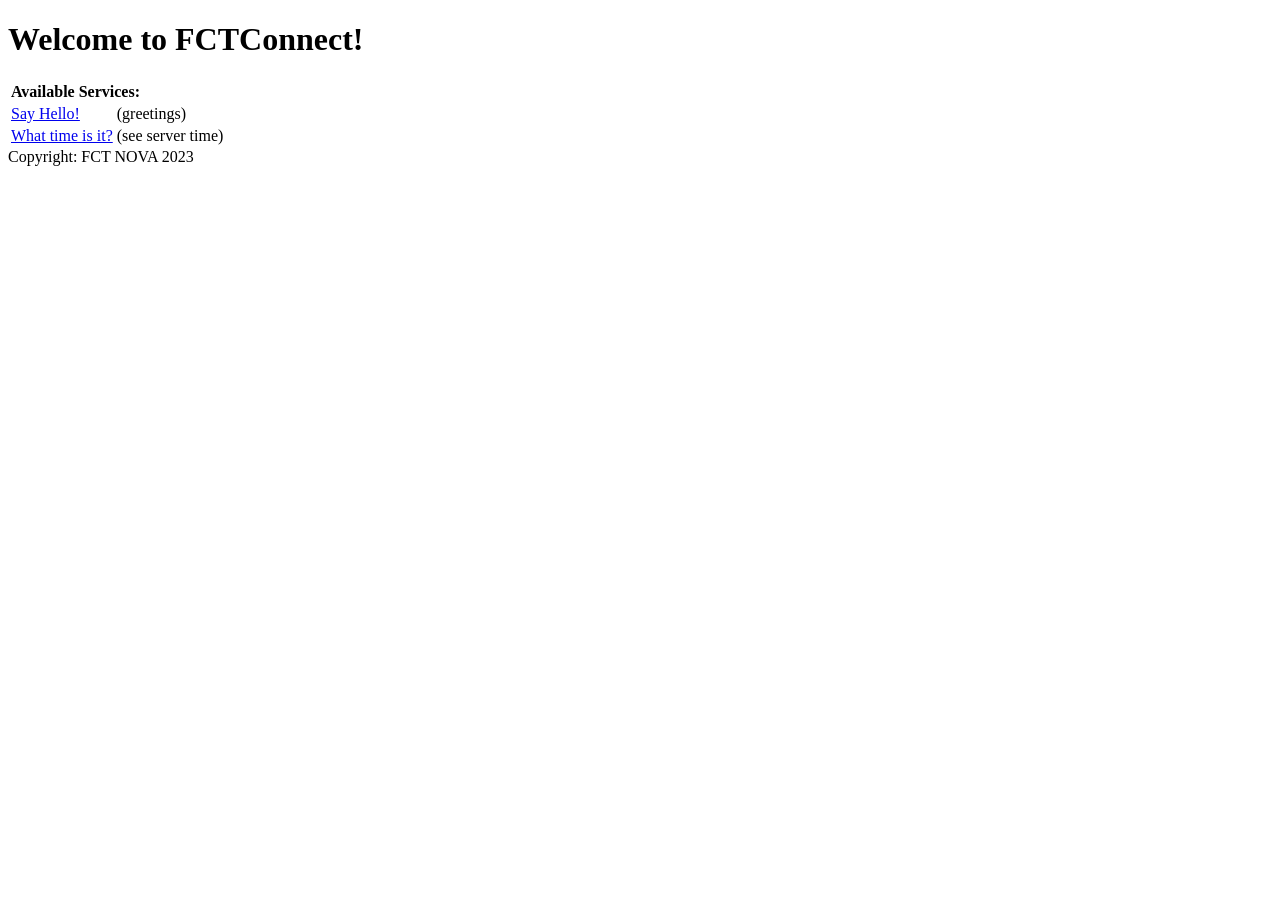
<file: src/main/webapp/index.html>
<!DOCTYPE html>
<html lang="en" xmlns="http://www.w3.org/1999/xhtml">
<head>
    <meta content="application/xhtml+xml; charset=UTF-8" http-equiv="content-type"/>
    <title>FCTConnect</title>
</head>
<body>
<h1>Welcome to FCTConnect!</h1>
<table>
    <tr>
        <td colspan="2" style="font-weight: bold">Available Services:</td>
    </tr>
    <tr>
        <td><a href="/rest/utils/hello">Say Hello!</a></td>
        <td>(greetings)</td>
    </tr>
    <tr>
        <td><a href="/rest/utils/time">What time is it?</a></td>
        <td>(see server time)</td>
    </tr>
</table>
</body>
<footer>Copyright: FCT NOVA 2023</footer>
</html>
</file>
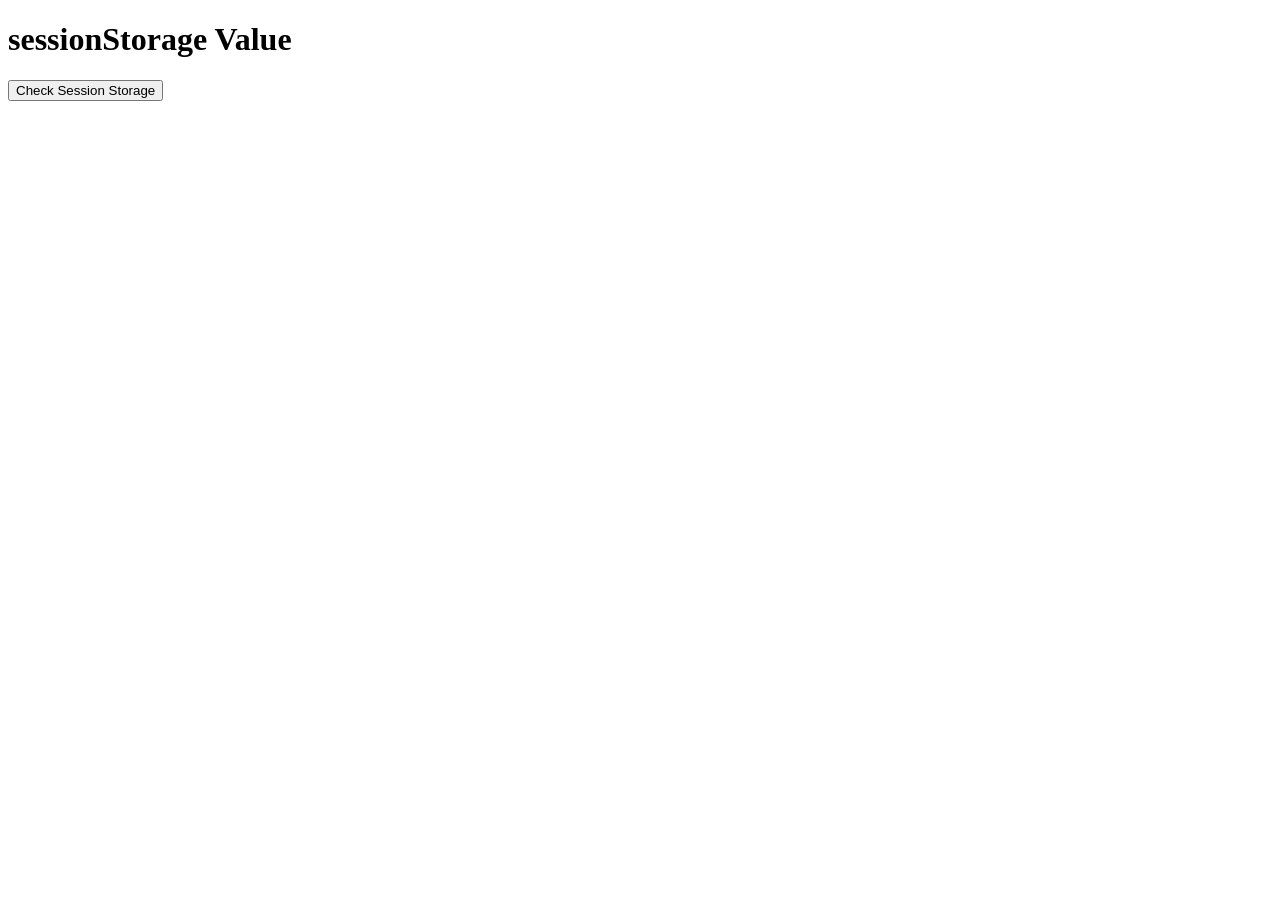
<file: src/main/webapp/pages/index.html>
<!DOCTYPE html>
<html>
<head>
    <title>Retrieve sessionStorage Value</title>
</head>
<body>
<h1>sessionStorage Value</h1>
<p id="value"></p>
<button onclick="checkSessionStorage()" type="button">Check Session Storage</button>
<script>
    let value = localStorage.getItem("myKey");
    sessionStorage.setItem("myKey", value);
    localStorage.removeItem("myKey");

    function checkSessionStorage() {
        alert(value);
    }
</script>
</body>
</html>
</file>
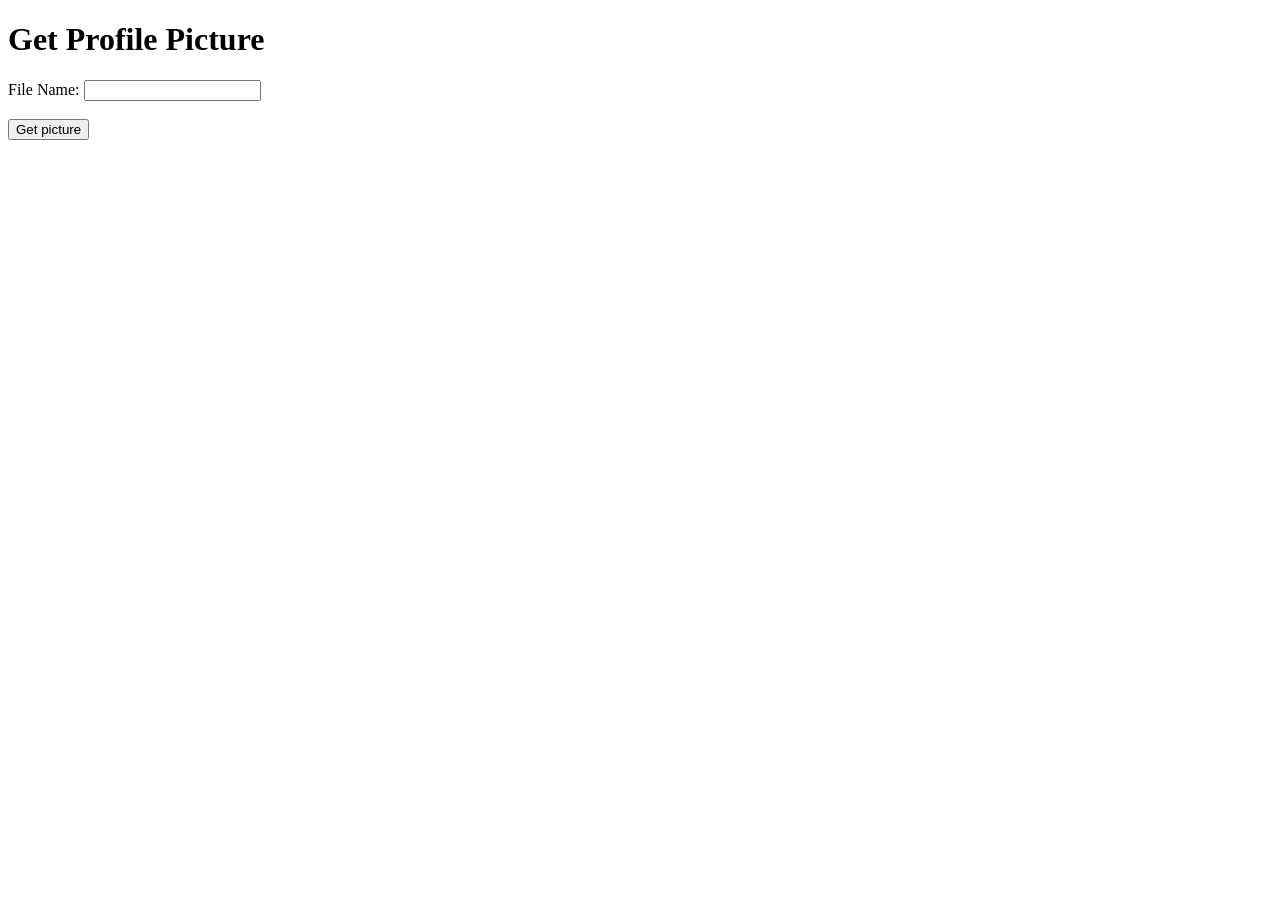
<file: src/main/webapp/pages/test.html>
<!DOCTYPE html>
<html>
<head>
    <title>Test Profile Picture</title>
</head>
<body>
<form action="javascript:void(0);" method="get" name="getPicture">
    <div id="picture" style="float:right;"></div>
    <div id="container">
        <h1>Get Profile Picture</h1>
        <div>File Name: <input id="fileName" name="fileName" type="text"/></div>
        <br>
        <input onclick="getProfilePicture(this)" type="submit" value="Get picture"/>
    </div>
    <br>
</form>
<script>
    function getProfilePicture() {
        let fileName = document.forms["getPicture"]["fileName"].value;
        const pictureURL = "https://storage.googleapis.com/fctconnect.appspot.com/" + fileName;
        let htmlStr = '<img alt="Profile Picture" src="' + pictureURL + '"></img>';
        loadProfilePicture("picture", htmlStr, pictureURL)
    }

    function loadProfilePicture(divID, htmlStr, pictureURL) {
        const xhttp = new XMLHttpRequest();
        xhttp.onreadystatechange = function () {
            if (this.readyState == 4 && this.status == 200) {
                document.getElementById(divID).innerHTML = htmlStr;
            }
        };
        xhttp.open("GET", pictureURL);
        xhttp.send(null);
    }
</script>
</body>
</html>
</file>
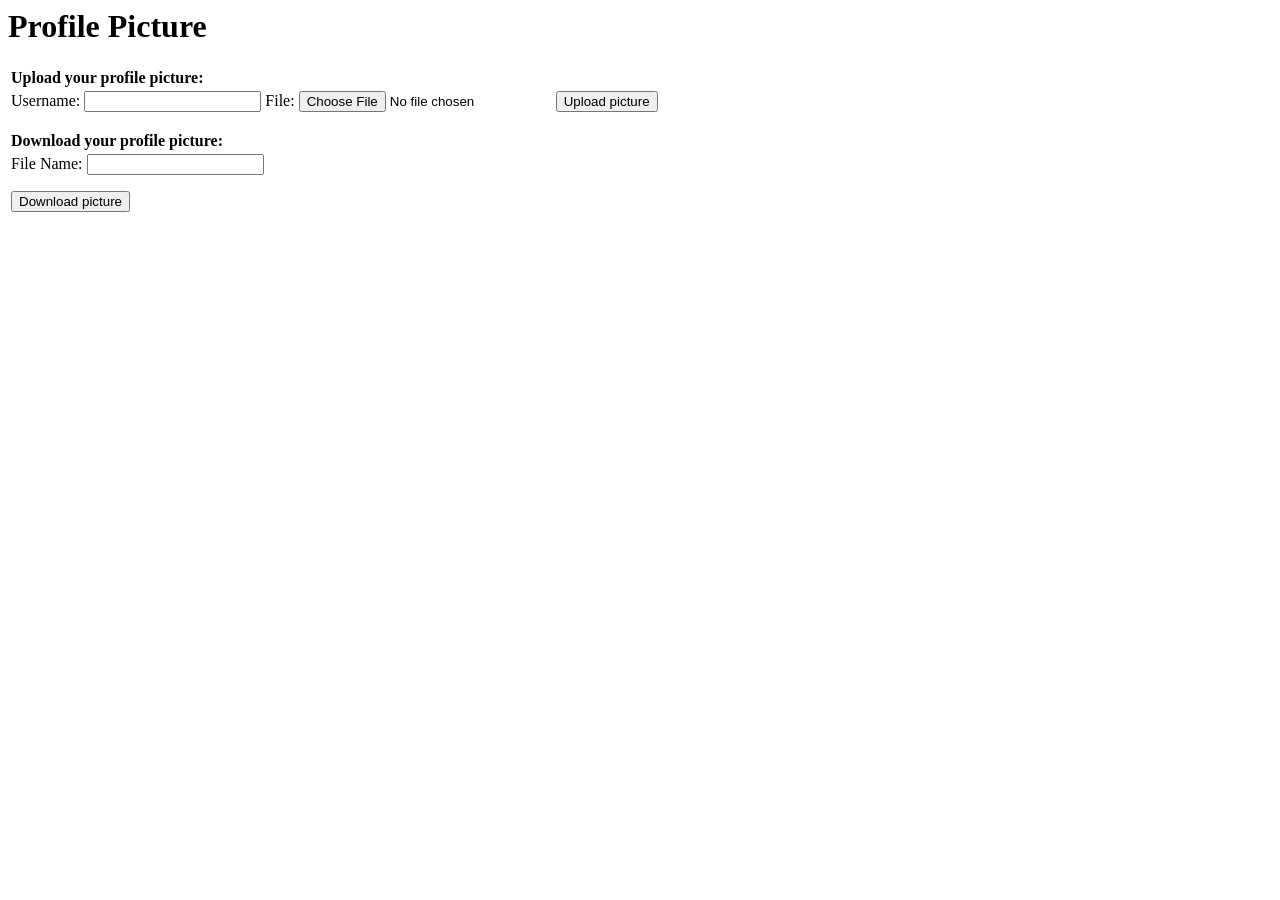
<file: src/main/webapp/pages/upload.html>
<!DOCTYPE HTML PUBLIC "-//W3C//DTD HTML 4.01 Transitional//EN">
<html>
<head>
    <meta content="text/html; charset=UTF-8" http-equiv="content-type">
    <title>Profile Picture</title>
</head>

<body onload="setDownloadDefaults()">
<h1>Profile Picture</h1>

<table>
    <tr>
        <td style="font-weight: bold;">Upload your profile picture:</td>
    </tr>
    <tr>
        <td>
            <form action="/pages/upload.html" enctype="text/plain" id="putFile" method="get" name="putFile">
                <div>
                    Username: <input id="username" type="text"/>
                    File: <input accept="image/png, image/jpeg, image/bmp" name="files" type="file"/>
                    <input name="fileName" type="hidden"/>
                    <input onclick='uploadFile(this)' type="submit" value="Upload picture"/>
                </div>
            </form>
        </td>
    </tr>
    <tr>
        <td style="font-weight: bold;">Download your profile picture:</td>
    </tr>
    <tr>
        <td>
            <form name="getFile">
                <div>
                    File Name: <input id="fileName" name="fileName" type="text"/>
                </div>
            </form>
            <form action="/pages/upload.html" method="get" name="submitGet">
                <div>
                    <input onclick='changeGetPath(this)' type="submit" value="Download picture"/>
                </div>
            </form>
        </td>
    </tr>
</table>
<script>
    function setDownloadDefaults() {
        //gives query parameters
        let url = location.search;
        let fileArg = url.match(/fileName=[^&]*/);
        if (fileArg !== null) {
            document.getElementById("fileName").value = fileArg.shift().slice(9);
        }
    }

    function changeGetPath() {
        let bucket = "fctconnect.appspot.com";
        let filename = document.forms["getFile"]["fileName"].value;
        if (filename == null || filename == "") {
            alert("Invalid file");
            return false;
        } else {
            document.submitGet.action = "/gcs/" + bucket + "/" + filename;
        }
    }

    function uploadFile() {
        let bucket = "fctconnect.appspot.com";
        let file = document.forms["putFile"]["files"].files[0];
        let filename = file.name;
        let extension = "." + filename.split('.').pop();
        let username = document.getElementById("username").value;
        if (username == null || username == "") {
            alert("Invalid username");
            return false;
        } else if (filename == null || filename == "") {
            alert("Invalid file");
            return false;
        } else {
            let request = new XMLHttpRequest();
            const newFileName = "photo_" + username + extension;
            document.forms["putFile"]["fileName"].value = newFileName;
            request.open("POST", "/gcs/" + bucket + "/" + newFileName, false);
            request.setRequestHeader("Content-Type", file.type);
            request.send(file);
        }
    }
</script>
</body>
</html>
</file>
